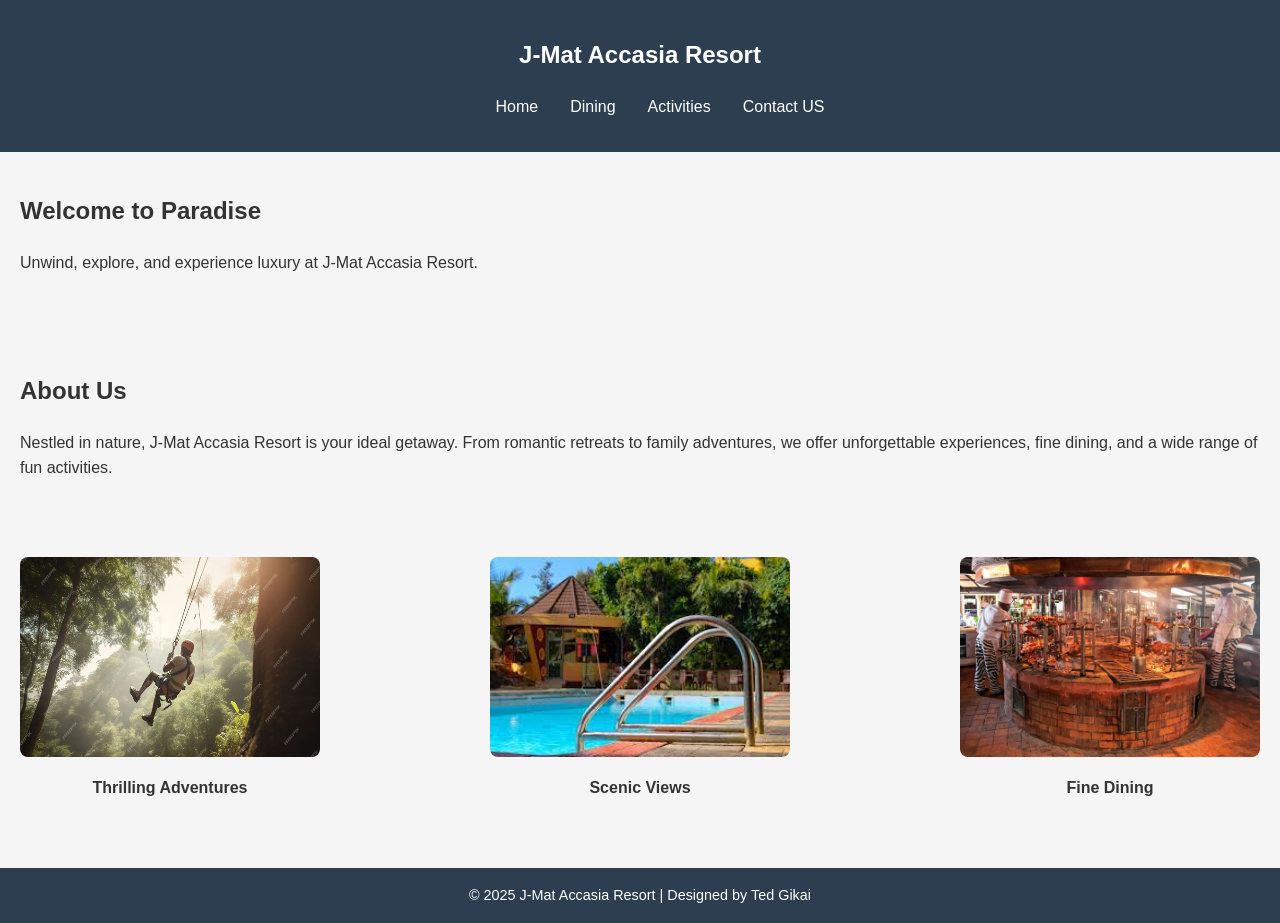
<file: index.html>
<!DOCTYPE html>
<html lang="en">
<head>
    <meta charset="UTF-8">
    <meta name="viewport" content="width=device-width, initial-scale=1.0">
    <title>Jmat Accasia Resort</title>
    <link rel="stylesheet" href="./styles/styles.css">
    <link rel="website icon" type="jpg" href="assets/images/j-mat.jpg">
    <script src="./script/index.js"> defer</script>
</head>
<body>
    <header>
        <nav >
            <h1>J-Mat Accasia Resort</h1>
            <ul>
                <li><a href="index.html">Home</a></li>
                <li><a href="dining.html">Dining</a></li>
                <li><a href="activities.html">Activities</a></li>
                <li><a href="contact-us.html">Contact US</a></li>
            </ul>
            </nav>
   </header>
   <section>
    <h2>Welcome to Paradise</h2>
    <p>Unwind, explore, and experience luxury at J-Mat Accasia Resort.</p>
</section>

<section>
    <h2>About Us</h2>
    <p>
      Nestled in nature, J-Mat Accasia Resort is your ideal getaway. From romantic retreats to family adventures, we offer unforgettable experiences, fine dining, and a wide range of fun activities.
    </p>
</section>

<section class="gallery">
    <div class="gallery-item">
      <img src="assets/ziplining.jpg" alt="Ziplining">
      <p>Thrilling Adventures</p>
    </div>
    <div class="gallery-item">
      <img src="assets/images/resort view.jpeg" alt="Resort View">
      <p>Scenic Views</p>
    </div>
    <div class="gallery-item">
      <img src="assets/images/barbaque.jpg" alt="Dining">
      <p>Fine Dining</p>
    </div>
</section>


  <footer>
    &copy; 2025 J-Mat Accasia Resort | Designed by Ted Gikai
    </footer>
    
</body>
</html>
</file>
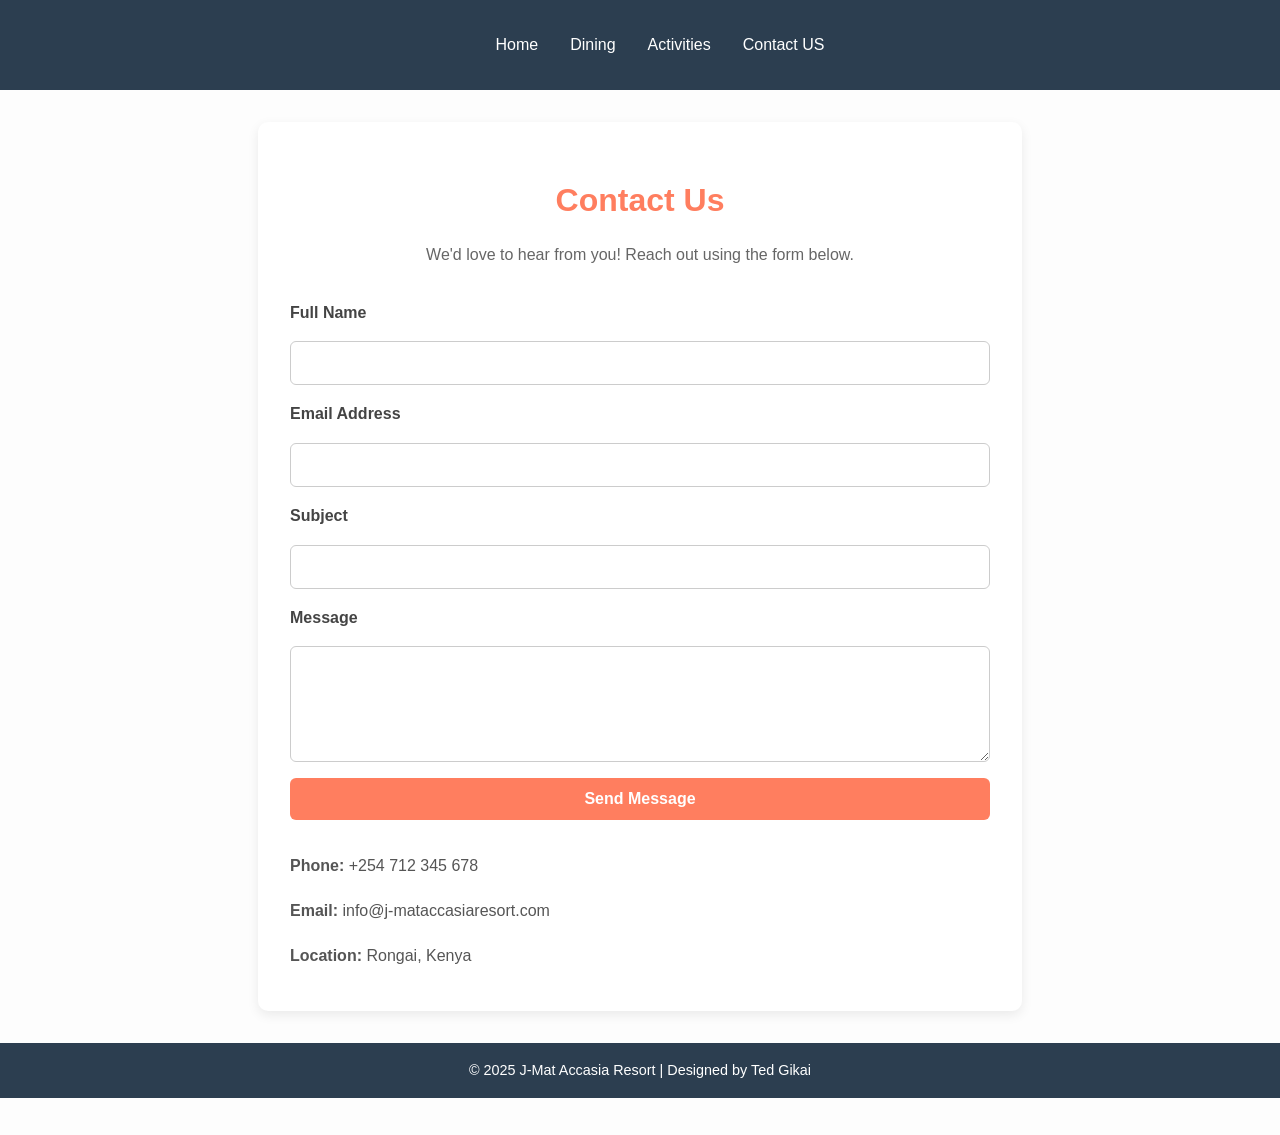
<file: contact-us.html>
<!DOCTYPE html>
<html lang="en">
<head>
    <meta charset="UTF-8">
    <meta name="viewport" content="width=device-width, initial-scale=1.0">
    <title>Jmat Accasia Resort</title>
    <link rel="stylesheet" href="./styles/contact-us.css">
    <link rel="website icon" type="jpg" href="assets/images/j-mat.jpg">
    <script src="./script/contact-us.js"> defer</script>
</head>
<body>
    <nav>
        <ul>
            <li><a href="index.html">Home</a></li>
            <li><a href="dining.html">Dining</a></li>
            <li><a href="activities.html">Activities</a></li>
            <li><a href="contact-us.html">Contact US</a></li>
        </ul>
    </nav>
    <div class="container">
        <h1>Contact Us</h1>
        <p class="description">We'd love to hear from you! Reach out using the form below.</p>
    
        <form action="#" method="POST">
          <label for="name">Full Name</label>
          <input type="text" id="name" name="name" required>
    
          <label for="email">Email Address</label>
          <input type="email" id="email" name="email" required>
    
          <label for="subject">Subject</label>
          <input type="text" id="subject" name="subject">
    
          <label for="message">Message</label>
          <textarea id="message" name="message" rows="5" required></textarea>
    
          <button id="btn" type="submit">Send Message</button>
        </form>
    
        <div class="contact-info">
          <p><strong>Phone:</strong> +254 712 345 678</p>
          <p><strong>Email:</strong> info@j-mataccasiaresort.com</p>
          <p><strong>Location:</strong> Rongai, Kenya</p>
        </div>
      </div>
      <footer>
        &copy; 2025 J-Mat Accasia Resort | Designed by Ted Gikai
        </footer>
</body>
</html>
</file>
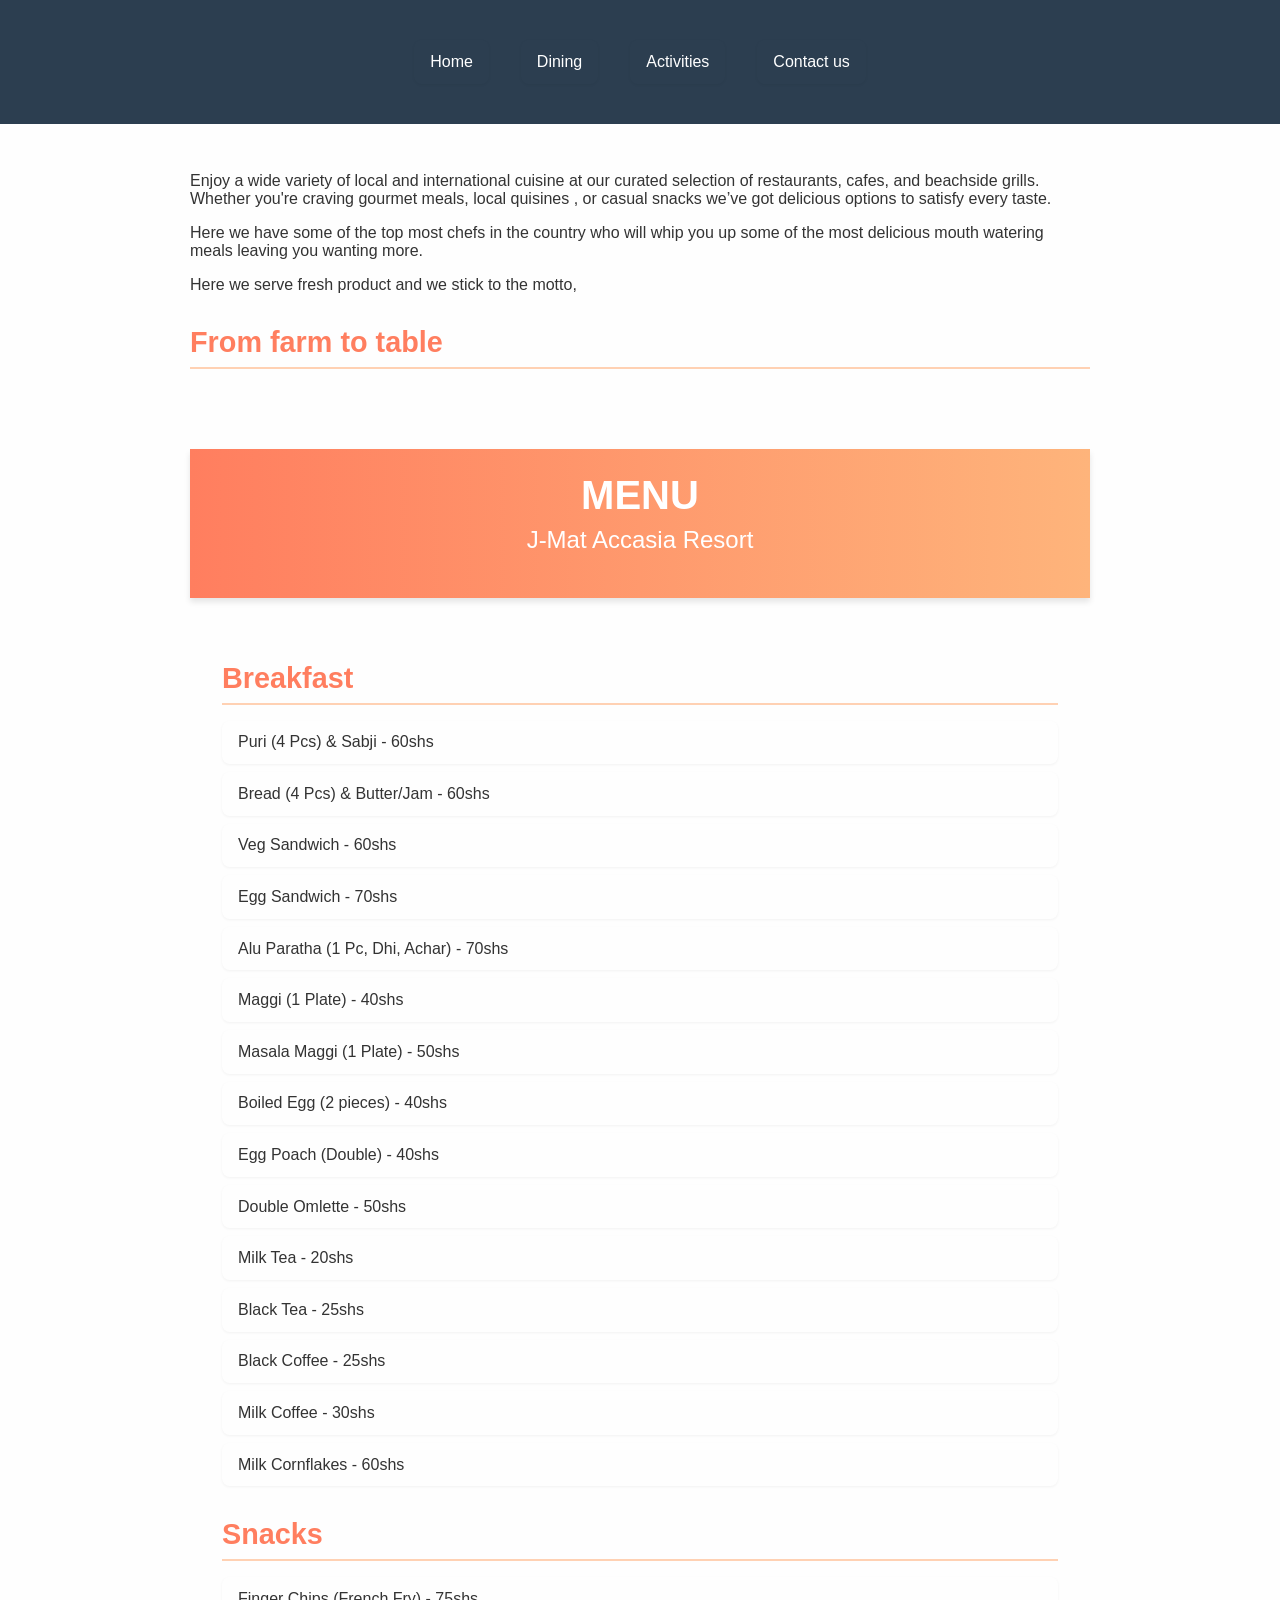
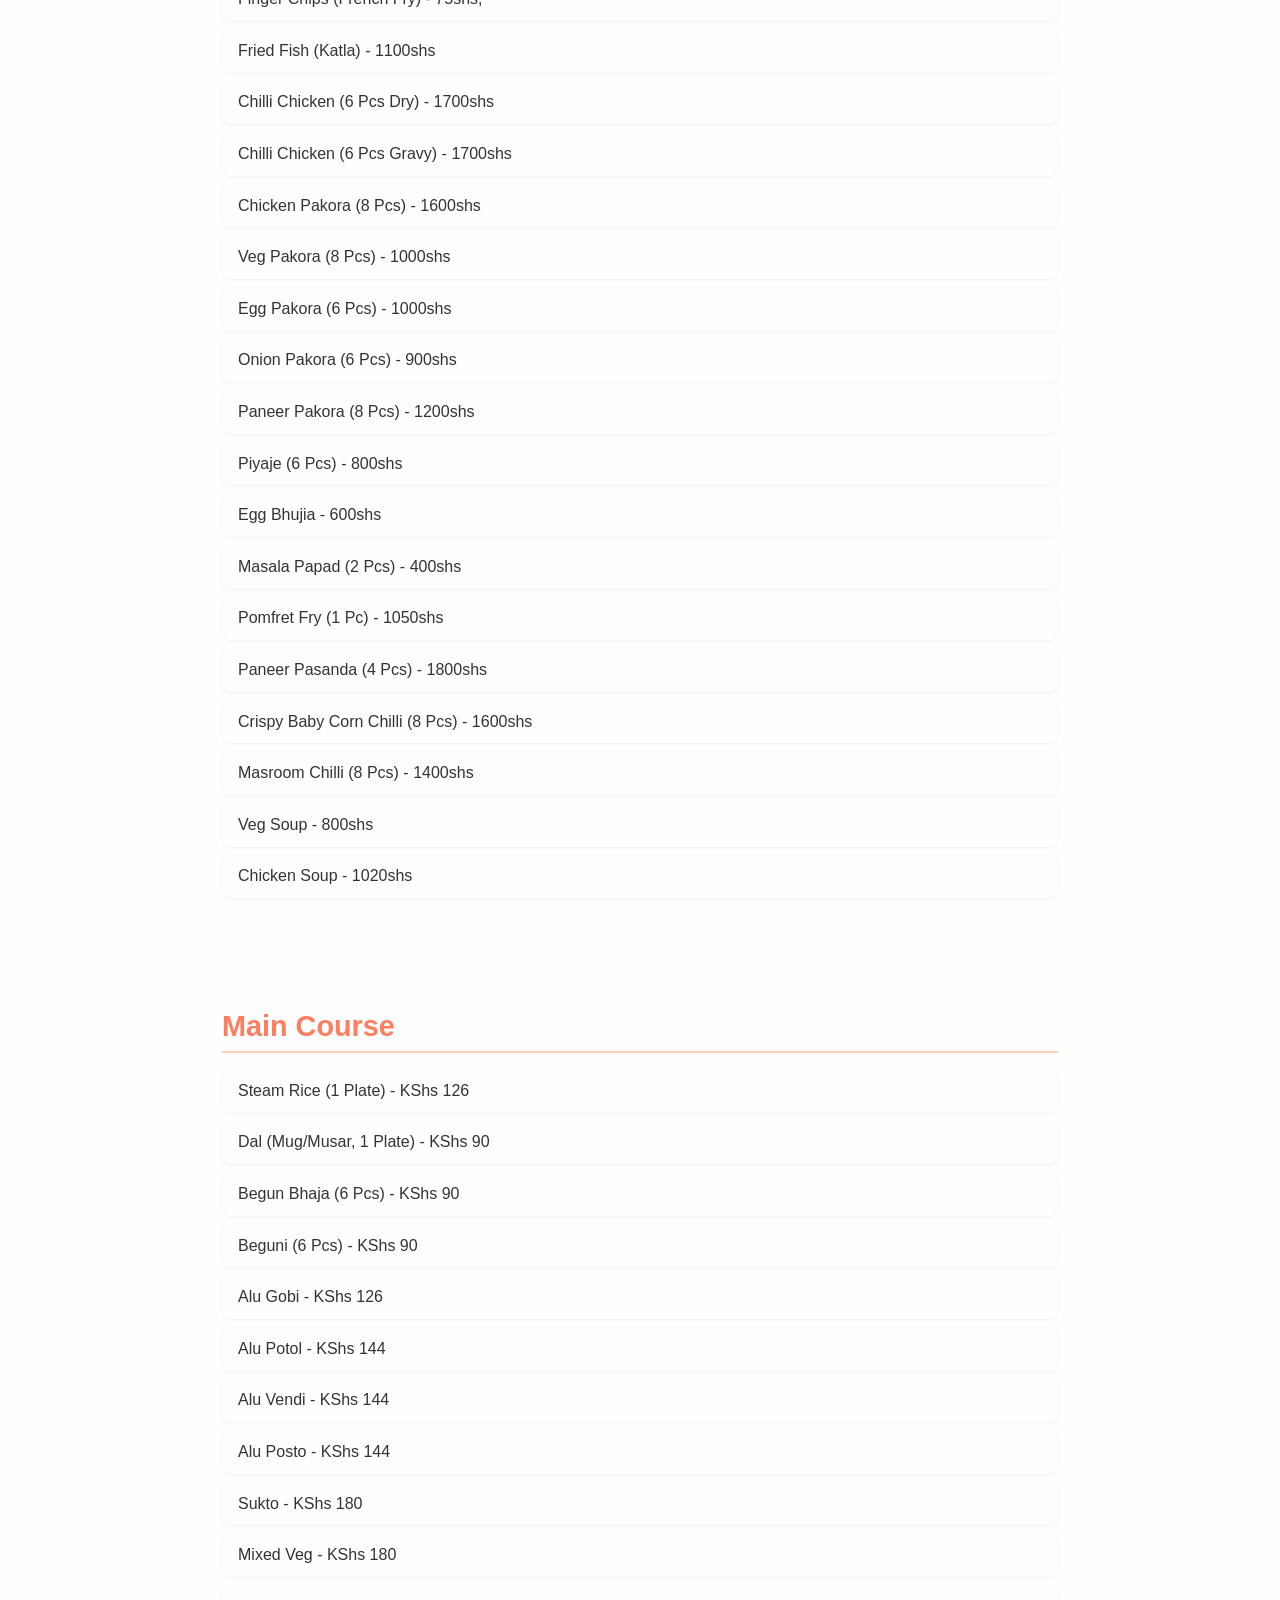
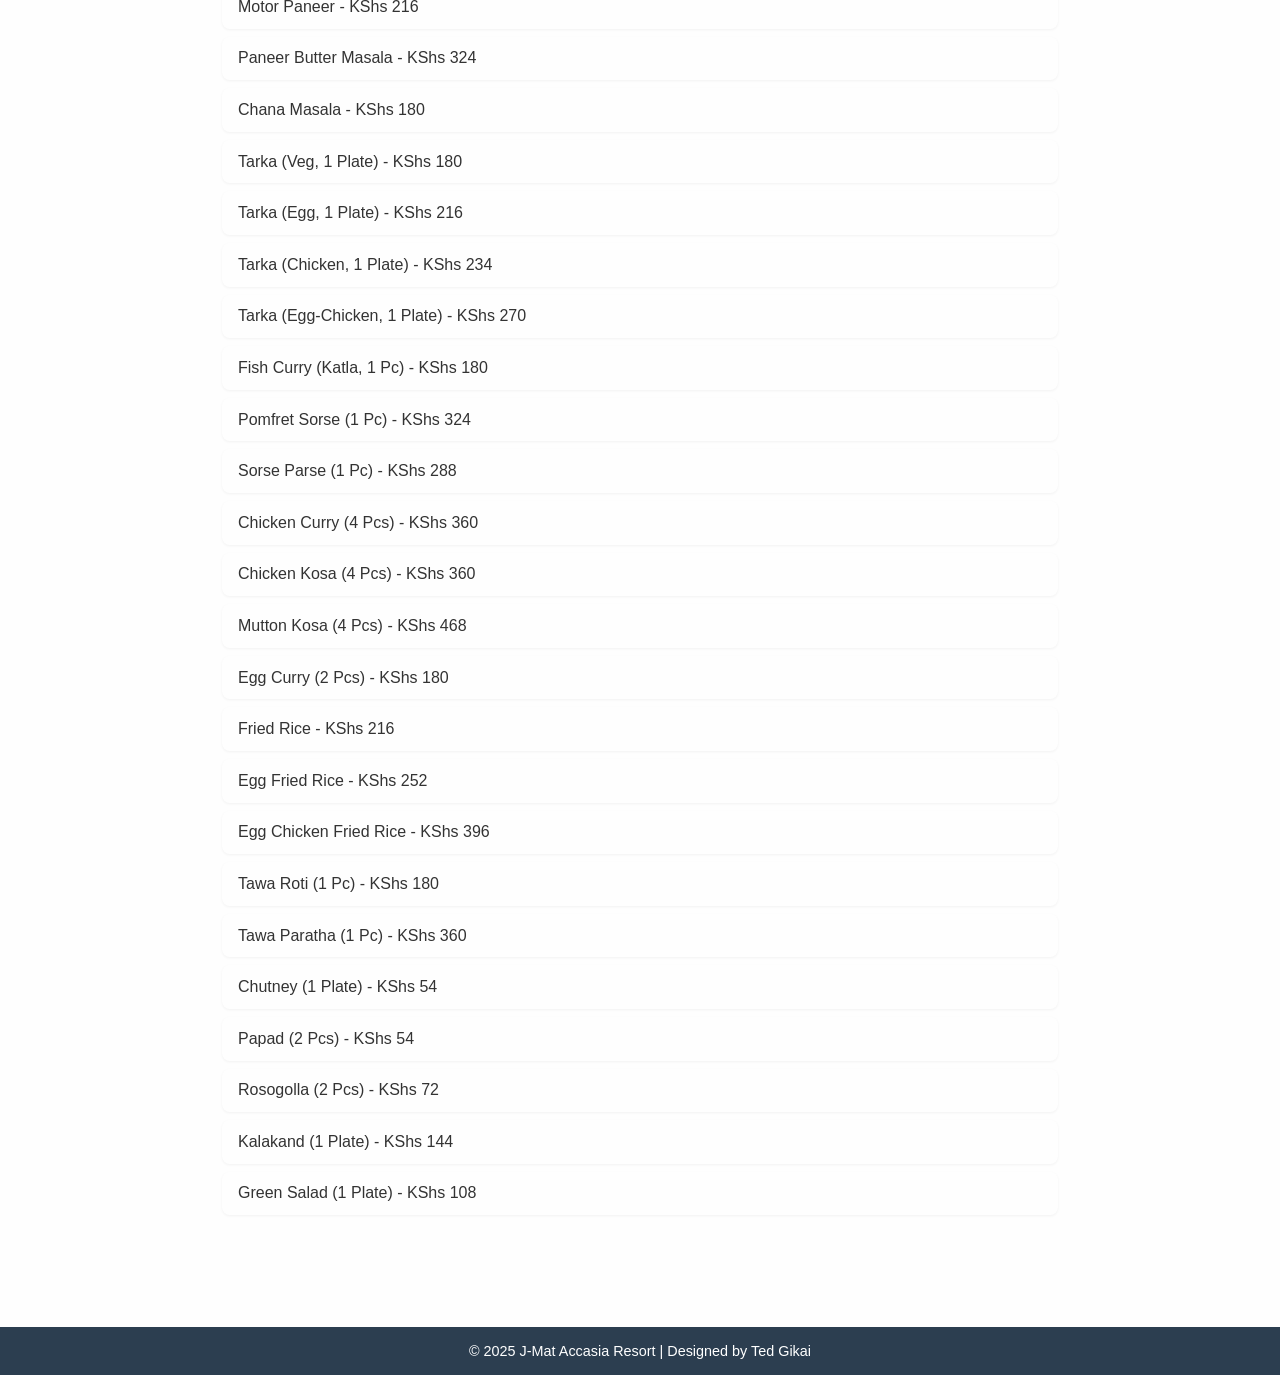
<file: dining.html>
<!DOCTYPE html>
<html lang="en">

<head>
    <meta charset="UTF-8">
    <meta name="viewport" content="width=device-width, initial-scale=1.0">
    <title>Jmat Accasia Resort</title>
    <link rel="stylesheet" href="./styles/dining.css">
    <link rel="website icon" type="jpg" href="assets/images/j-mat.jpg">
    <script src="./script/dining.js"> defer</script>
</head>

<body>
    <nav>
        <ul>
            <li><a href="index.html">Home</a></li>
            <li><a href="dining.html">Dining</a></li>
            <li><a href="activities.html">Activities</a></li>
            <li><a href="contact-us.html">Contact us</a></li>
        </ul>
    </nav>
    <div>
        <p>Enjoy a wide variety of local and international cuisine at our curated
            selection of restaurants, cafes, and beachside grills. Whether
            you're craving gourmet meals, local quisines , or casual snacks
            we’ve got delicious options to satisfy every taste.</p>
        <p>Here we have some of the top most chefs in the country
            who will whip you up some of the most delicious mouth watering meals
            leaving you wanting more.
        </p>
        <p>Here we serve fresh product and we stick to the motto, <strong>From farm to table</strong></p>
    </div>
    <section id="container">
        <header>
            <h1>MENU</h1>
            <h2>J-Mat Accasia Resort</h2>
        </header>
        <div>
            <p><strong>Breakfast</strong></p>
            <ul>
                <li>Puri (4 Pcs) & Sabji - 60shs</li>
                <li>Bread (4 Pcs) & Butter/Jam - 60shs </li>
                <li>Veg Sandwich - 60shs</li>
                <li>Egg Sandwich - 70shs</li>
                <li>Alu Paratha (1 Pc, Dhi, Achar) - 70shs</li>
                <li>Maggi (1 Plate) - 40shs</li>
                <li>Masala Maggi (1 Plate) - 50shs</li>
                <li>Boiled Egg (2 pieces) - 40shs</li>
                <li>Egg Poach (Double) - 40shs</li>
                <li> Double Omlette - 50shs</li>
                <li> Milk Tea - 20shs</li>
                <li>Black Tea - 25shs</li>
                <li>Black Coffee - 25shs</li>
                <li>Milk Coffee - 30shs</li>
                <li>Milk Cornflakes - 60shs</li>
            </ul>
            <p><strong>Snacks</strong></p>
            <ul>
                <li>Finger Chips (French Fry) - 75shs,</li>
                <li>Fried Fish (Katla) - 1100shs </li>
                <li>Chilli Chicken (6 Pcs Dry) - 1700shs</li>
                <li>Chilli Chicken (6 Pcs Gravy) - 1700shs</li>
                <li>Chicken Pakora (8 Pcs) - 1600shs</li>
                <li>Veg Pakora (8 Pcs) - 1000shs</li>
                <li>Egg Pakora (6 Pcs) - 1000shs</li>
                <li>Onion Pakora (6 Pcs) - 900shs</li>
                <li>Paneer Pakora (8 Pcs) - 1200shs</li>
                <li>Piyaje (6 Pcs) - 800shs</li>
                <li>Egg Bhujia - 600shs</li>
                <li>Masala Papad (2 Pcs) - 400shs</li>
                <li>Pomfret Fry (1 Pc) - 1050shs</li>
                <li>Paneer Pasanda (4 Pcs) - 1800shs</li>
                <li>Crispy Baby Corn Chilli (8 Pcs) - 1600shs</li>
                <li>Masroom Chilli (8 Pcs) - 1400shs</li>
                <li>Veg Soup - 800shs</li>
                <li>Chicken Soup - 1020shs</li>
            </ul>
        </div>
        <div>
            <p><strong>Main Course</strong></p>
            <ul>
                <li>Steam Rice (1 Plate) - KShs 126</li>
                <li>Dal (Mug/Musar, 1 Plate) - KShs 90</li>
                <li>Begun Bhaja (6 Pcs) - KShs 90</li>
                <li>Beguni (6 Pcs) - KShs 90</li>
                <li>Alu Gobi - KShs 126</li>
                <li>Alu Potol - KShs 144</li>
                <li>Alu Vendi - KShs 144</li>
                <li>Alu Posto - KShs 144</li>
                <li>Sukto - KShs 180</li>
                <li>Mixed Veg - KShs 180</li>
                <li>Motor Paneer - KShs 216</li>
                <li>Paneer Butter Masala - KShs 324</li>
                <li>Chana Masala - KShs 180</li>
                <li>Tarka (Veg, 1 Plate) - KShs 180</li>
                <li>Tarka (Egg, 1 Plate) - KShs 216</li>
                <li>Tarka (Chicken, 1 Plate) - KShs 234</li>
                <li>Tarka (Egg-Chicken, 1 Plate) - KShs 270</li>
                <li>Fish Curry (Katla, 1 Pc) - KShs 180</li>
                <li>Pomfret Sorse (1 Pc) - KShs 324</li>
                <li>Sorse Parse (1 Pc) - KShs 288</li>
                <li>Chicken Curry (4 Pcs) - KShs 360</li>
                <li>Chicken Kosa (4 Pcs) - KShs 360</li>
                <li>Mutton Kosa (4 Pcs) - KShs 468</li>
                <li>Egg Curry (2 Pcs) - KShs 180</li>
                <li>Fried Rice - KShs 216</li>
                <li>Egg Fried Rice - KShs 252</li>
                <li>Egg Chicken Fried Rice - KShs 396</li>
                <li>Tawa Roti (1 Pc) - KShs 180</li>
                <li>Tawa Paratha (1 Pc) - KShs 360</li>
                <li>Chutney (1 Plate) - KShs 54</li>
                <li>Papad (2 Pcs) - KShs 54</li>
                <li>Rosogolla (2 Pcs) - KShs 72</li>
                <li>Kalakand (1 Plate) - KShs 144</li>
                <li>Green Salad (1 Plate) - KShs 108</li>
            </ul>
        </div>
    </section>
    <footer>
        &copy; 2025 J-Mat Accasia Resort | Designed by Ted Gikai
        </footer>
    
</body>
</html>
</file>
<file: styles/styles.css>
nav {
  background-color: #2c3e50;
  padding: 1rem 2rem;
}

nav ul {
  list-style: none;
  display: flex;
  justify-content: center;
  gap: 2rem;
}

nav ul li a {
  color: white;
  text-decoration: none;
  font-weight: 500;
  transition: color 0.3s;
}
body {
  margin: 0;
  padding: 0;
  box-sizing: border-box;
  font-family: 'Segoe UI', sans-serif;
  line-height: 1.6;
  color: #333;
  background-color: #f5f5f5;
}
h1 {
  color: white;
  text-align: center;
}
footer {
  text-align: center;
  background-color: #2c3e50;
  color: white;
  padding: 1rem;
  margin-top: 2rem;
  font-size: 0.9rem;
}
.gallery {
  display: flex;
  justify-content: space-between;

}
section {
  padding: 20px;
  margin-bottom: 20px;
}
.gallery-item {
  text-align: center;
}

.gallery-item img {
  width: 300px ;
  height: 200px;
  border-radius: 8px;
}

.gallery-item p {
  margin-top: 10px;
  font-weight: bold;
}
</file>
<file: styles/contact-us.css>
body {
  margin: 0;
  padding: 0;
  font-family: 'Segoe UI', Tahoma, Geneva, Verdana, sans-serif;
  background-color: #fdfdfd;
  color: #333;
  line-height: 1.6;
  padding-bottom: 2rem;
}


nav {
  background-color: #2c3e50;
  padding: 1rem 2rem;
}

nav ul {
  list-style: none;
  display: flex;
  justify-content: center;
  gap: 2rem;
}

nav ul li a {
  color: white;
  text-decoration: none;
  font-weight: 500;
  transition: color 0.3s;
}
.container {
  max-width: 700px;
  margin: 2rem auto;
  padding: 2rem;
  background: #fff;
  border-radius: 10px;
  box-shadow: 0 4px 12px rgba(0, 0, 0, 0.08);
}

h1 {
  text-align: center;
  margin-bottom: 1rem;
  font-size: 2rem;
  color: #ff7e5f;
}

.description {
  text-align: center;
  margin-bottom: 2rem;
  font-size: 1rem;
  color: #666;
}


form {
  display: flex;
  flex-direction: column;
  gap: 1rem;
}

label {
  font-weight: bold;
  color: #444;
}

input,
textarea {
  padding: 0.75rem;
  border: 1px solid #ccc;
  border-radius: 6px;
  font-size: 1rem;
  resize: vertical;
}

button {
  background: #ff7e5f;
  color: white;
  padding: 0.75rem;
  border: none;
  border-radius: 6px;
  font-size: 1rem;
  font-weight: bold;
  cursor: pointer;
  transition: background 0.3s;
}
.contact-info {
  margin-top: 2rem;
  font-size: 1rem;
  color: #555;
  line-height: 1.8;
}

.contact-info p {
  margin-bottom: 0.5rem;
}

footer {
  text-align: center;
  background-color: #2c3e50;
  color: white;
  padding: 1rem;
  margin-top: 2rem;
  font-size: 0.9rem;
}
</file>
<file: styles/dining.css>
body {
  font-family: 'Segoe UI', Tahoma, Geneva, Verdana, sans-serif;
  background-color: #fefefe;
  margin: 0;
  padding: 0;
  color: #333;
}

header {
  background: linear-gradient(to right, #ff7e5f, #feb47b);
  color: white;
  padding: 1.5rem 2rem;
  text-align: center;
  box-shadow: 0 4px 6px rgba(0,0,0,0.1);
}

header h1 {
  margin: 0;
  font-size: 2.5rem;
  font-weight: bold;
}

header h2 {
  margin-top: 0.5rem;
  font-size: 1.5rem;
  font-weight: 400;
}

section, div {
  max-width: 900px;
  margin: auto;
  padding: 2rem;
}

p strong {
  font-size: 1.8rem;
  color: #ff7e5f;
  display: block;
  margin: 2rem 0 1rem;
  border-bottom: 2px solid #ffd1b3;
  padding-bottom: 0.5rem;
}

ul {
  list-style: none;
  padding-left: 0;
}

ul li {
  margin: 0.5rem 0;
  padding: 0.8rem 1rem;
  border-radius: 8px;
  box-shadow: 0 1px 3px rgba(0,0,0,0.05);
  transition: background 0.3s ease;
}
nav {
  background-color: #2c3e50;
  padding: 1rem 2rem;
}

nav ul {
  list-style: none;
  display: flex;
  justify-content: center;
  gap: 2rem;
}

nav ul li a {
  color: white;
  text-decoration: none;
  font-weight: 500;
  transition: color 0.3s;
}
footer {
  text-align: center;
  background-color: #2c3e50;
  color: white;
  padding: 1rem;
  margin-top: 2rem;
  font-size: 0.9rem;
}
</file>
